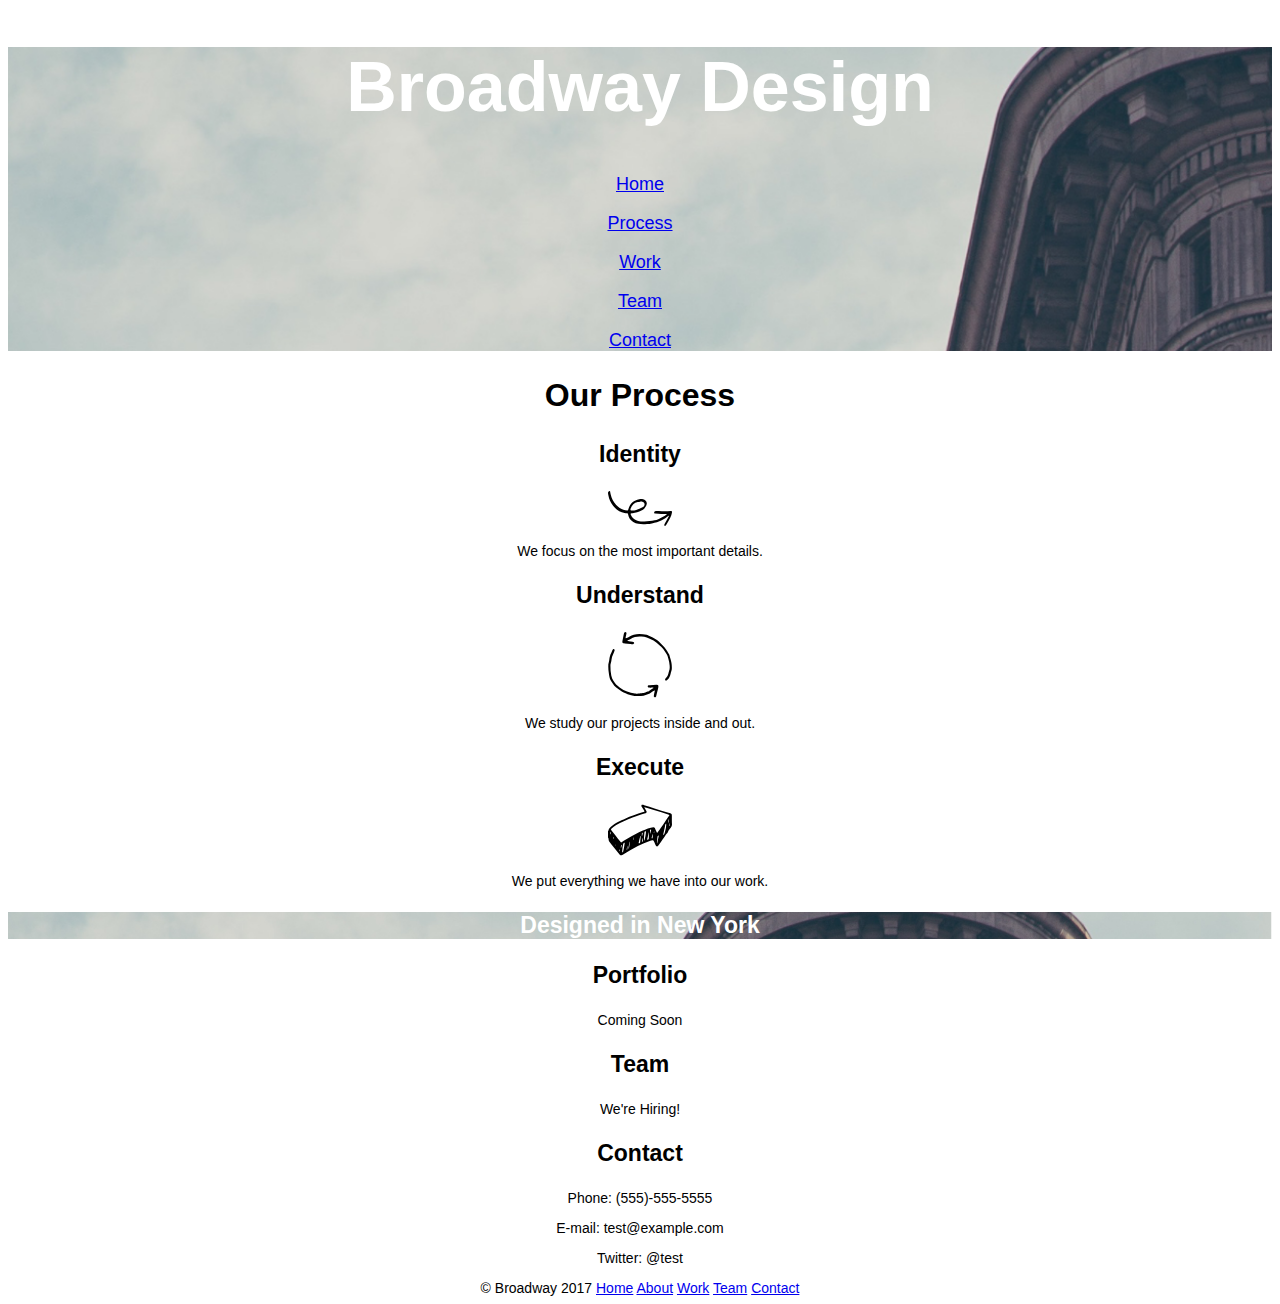
<file: broadway/index.html>
<!DOCTYPE html>
<html lang="en" dir="ltr">
  <head>
    <meta charset="utf-8">
    <link rel="stylesheet" type="text/css" href="./resources/style.css">
    <title>Broadway Design</title>
  </head>
  <body>
    <div class="background"><h1>Broadway Design</h1>
    <p><a href="#">Home</a></p>
    <p><a href="#">Process</a></p>
    <p><a href="#">Work</a></p>
    <p><a href="#">Team</a></p>
    <p><a href="#">Contact</p></div>
    <!-- our process --></a>
    <div><h2>Our Process</h2>
      <h3>Identity</h3>
      <p><img src="./resources/images/identify.svg" alt="identify"></p>
      <p>We focus on the most important details.</p>
      <h3>Understand</h3>
      <p><img src="./resources/images/understand.svg" alt="understand"></p>
      <p>We study our projects inside and out.</p>
      <h3>Execute</h3>
      <p><img src="./resources/images/execute.svg" alt="execute"></p>
      <p>We put everything we have into our work.</p>
    </div>
    <!--designed in New York -->
    <div class="background"><h3>Designed in New York</h3></div>
    <!--second half of the page -->
    <h3>Portfolio</h3>
    <p>Coming Soon</p>
    <h3>Team</h3>
    <p>We're Hiring!</p>
    <div><h3>Contact</h3>
    <p>Phone: (555)-555-5555</p>
    <p>E-mail: test@example.com</p>
    <p>Twitter: @test</p></div>
    <!--footer-->
    <div class="footer">&copy; Broadway 2017
    <a href="#">Home</a> <a href="#">About</a> <a href="#">Work</a> <a href="#">Team</a> <a href="#">Contact</a></div>
  </body>
</html>
</file>
<file: broadway/resources/style.css>
body {
  font-family: helvetica;
  text-align: center;
  font-size: 14px;
}
h1 {
  color: white;
  font-family: Helvetica;
  font-size: 70px;
  font-weight: bold;
}
.background {
  background: url('./images/the-flatiron-building.png');
  background-size: cover;
}
.background p {
  font-size: 18px;
  color: white;
}
h2 {
  font-family: Helvetica;
  font-size: 32px;
  font-weight: bold;
}
h3 {
  font-family: helvetica;
  font-size: 23px;
  font-weight: bold;
}
.background h3 {
  font-size: 23px;
  font-weight: bold;
  color: white;
}
</file>
